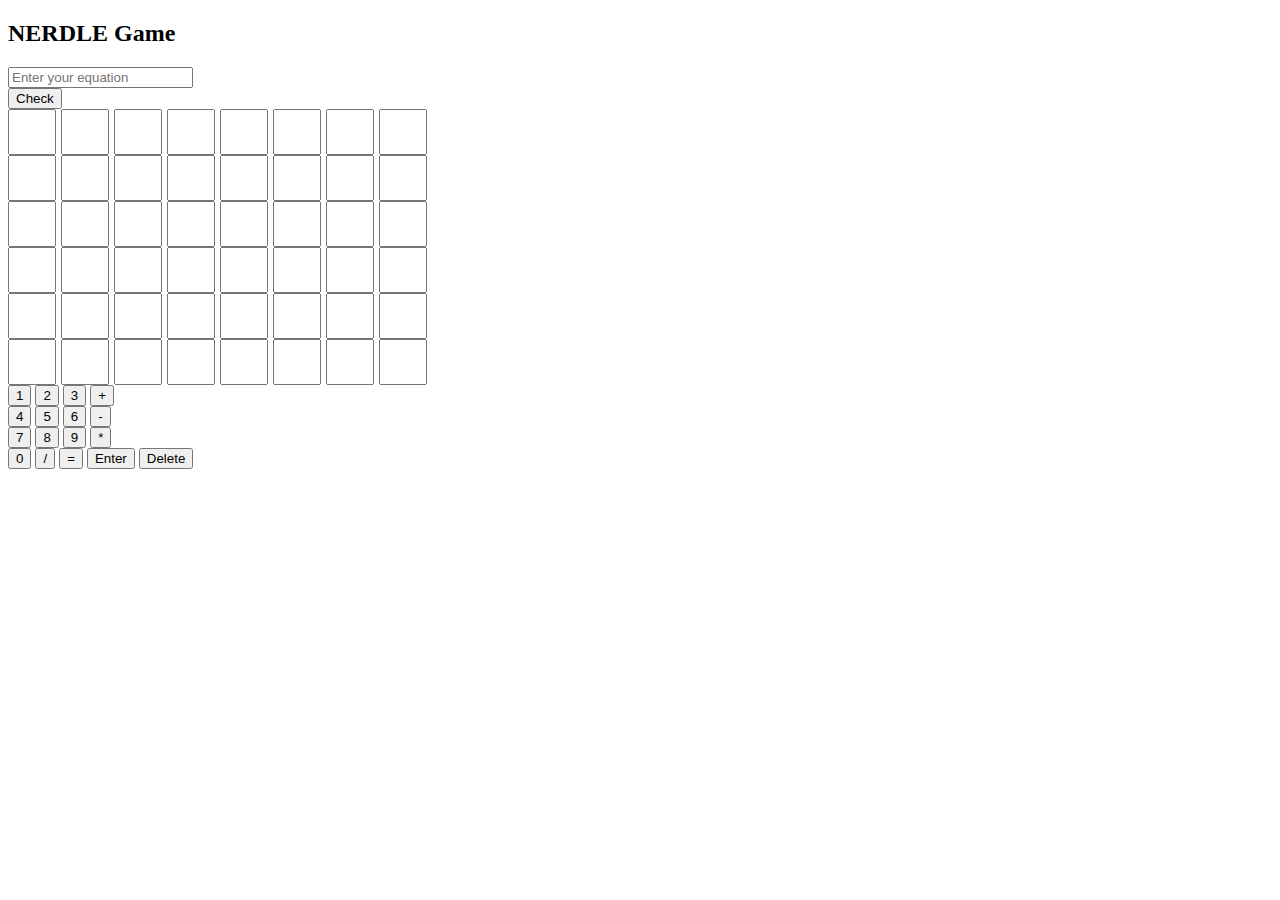
<file: nerdle_game/nerdle.html>
<!DOCTYPE html>
<html lang="en">
<head>
  <meta charset="UTF-8">
  <meta name="viewport" content="width=device-width, initial-scale=1.0">
  <title>NERDLE Game</title>
  <link rel="stylesheet" href="style.css"> <!-- Link to your CSS file for styling -->
</head>
<body>

  <!-- NERDLE Game Section -->
  <section id="nerdle-game">
    <h2>NERDLE Game</h2>
    <div id="entry-section">
      <div class="entry-widget">
        <input type="text" id="equation-entry" placeholder="Enter your equation">
      </div>
      <button id="control-button">Check</button>
    </div>
    <div id="grid-container">
      <!-- Grid with 6x8 inputs -->
      <form id="grid-form">
        <!-- Use nested loops to generate inputs for the grid -->
        <div class="row">
          <!-- Outer loop for rows -->
          <div class="col">
            <!-- Inner loop for columns -->
            <!-- Use unique IDs for each input -->
            <!-- Example: <input type="text" id="cell-0-0" class="grid-cell" maxlength="1" required> -->
          </div>
        </div>
      </form>
    </div>
    <!-- Button grid for entering equations -->
    <div id="equation-buttons">
      <!-- Row 1 -->
      <div class="button-row">
        <button>1</button>
        <button>2</button>
        <button>3</button>
        <button>+</button>
      </div>
      <!-- Row 2 -->
      <div class="button-row">
        <button>4</button>
        <button>5</button>
        <button>6</button>
        <button>-</button>
      </div>
      <!-- Row 3 -->
      <div class="button-row">
        <button>7</button>
        <button>8</button>
        <button>9</button>
        <button>*</button>
      </div>
      <!-- Row 4 -->
      <div class="button-row">
        <button>0</button>
        <button>/</button>
        <button>=</button>
        <button id="enter">Enter</button>
        <button id="delete">Delete</button>
      </div>
      <!-- Additional buttons if needed -->
    </div>
    <div id="guesses"></div>
    <div id="success-message"></div>
    <!-- Remove the check button -->
    <div id="character-states">
      <!-- Character states will be dynamically updated here -->
    </div>
    <div id="message"></div> <!-- To display win/lose message -->
  </section>

  <script src="nerdle.js"></script> <!-- Link to your JavaScript file -->
</body>
</html>
</file>
<file: nerdle_game/style.css>
/* Set the width and height of each grid cell */
.grid-cell {
    width: 40px; /* Adjust width as needed */
    height: 40px; /* Equal to width to make it a square */
    text-align: center; /* Center the text horizontally */
    font-size: 1.2em; /* Adjust font size as needed */
  }
  
  /* Ensure the inputs are displayed inline */
  .row {
    display: flex;
    flex-wrap: nowrap; /* Prevent wrapping of cells to keep them in the same row */
  }
  
  /* Add spacing between cells */
  .col {
    margin-right: 5px; /* Adjust spacing as needed */
  }
  
  /* Remove margin from last cell in a row */
  .col:last-child {
    margin-right: 0;
  }

  .grid-cell.correct {
    background-color: green;
  }
  
  .grid-cell.wrongSpot {
    background-color: purple;
  }
  
  .grid-cell.wrong {
    background-color: black;
  }
  
  .grid-cell.invalid{
    background-color: blueviolet;
  }
  .green {
    background-color: green;
    /* Add any additional styling for green buttons */
  }
  .purple{
    background-color: purple;
  }
</file>
